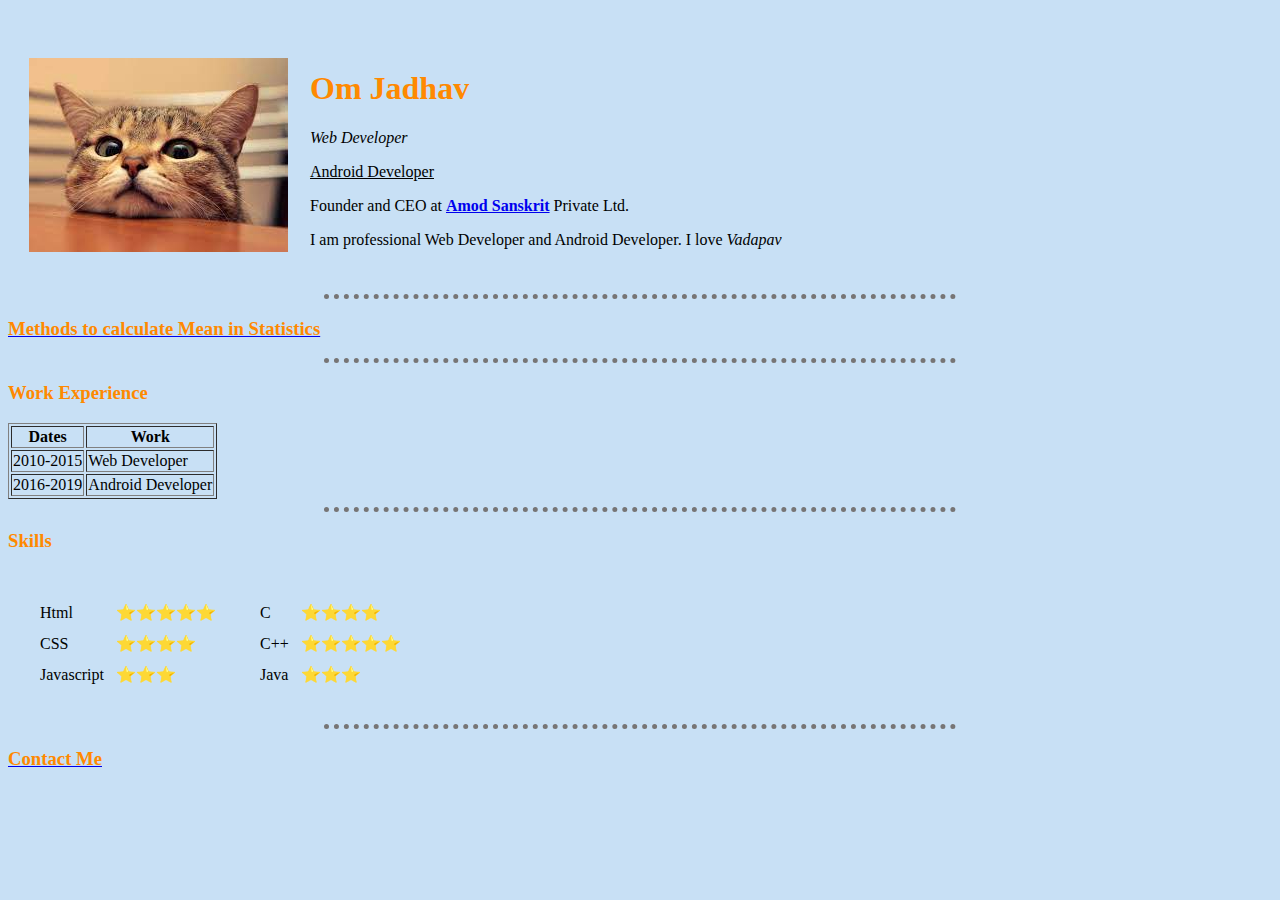
<file: index.html>
<!DOCTYPE html>
<html lang="en">

<head>
    <meta charset="UTF-8">
    <meta name="viewport" content="width=device-width, initial-scale=1.0">
    <title>Om Jadhav</title>
    <link rel="stylesheet" href="css\styles.css">
</head>

<body>


    <table cellspacing="20">
        <tr></tr>
        <td><img src="res\download.jpg" alt="Profile Picture"></td>
        <td>
            <h1>Om Jadhav</h1>
            <p><em>Web Developer</em></p>
            <p><u>Android Developer</u></p>
            <p>Founder and CEO at <strong><a href="https://youtube.com/@AmodSanskrit">Amod Sanskrit</a></strong>
                Private
                Ltd.
            </p>
            <p>I am professional Web Developer and Android Developer. I love <em>Vadapav</em></p>
        </td>
    </table>

    <hr>
    <a href="mean.html">
        <h3>Methods to calculate Mean in Statistics</h3>
    </a>
    <hr>
    <h3>Work Experience</h3>
    <table border="1">
        <thead>
            <tr>
                <th>Dates</th>
                <th>Work</th>
            </tr>
        </thead>
        <tbody>
            <tr>
                <td>2010-2015</td>
                <td>Web Developer</td>
            </tr>
            <tr>
                <td>2016-2019</td>
                <td>Android Developer</td>
            </tr>
        </tbody>
    </table>
    <hr>
    <h3>Skills</h3>
    <table cellspacing="20">
        <tr>
            <td>
                <table cellspacing="10">
                    <tr>
                        <td>Html</td>
                        <td>⭐⭐⭐⭐⭐</td>
                    </tr>
                    <tr>
                        <td>CSS</td>
                        <td>⭐⭐⭐⭐</td>
                    </tr>
                    <tr>
                        <td>Javascript</td>
                        <td>⭐⭐⭐</td>
                    </tr>
                </table>
            </td>
            <td>
                <table cellspacing="10">
                    <tr>
                        <td>C</td>
                        <td>⭐⭐⭐⭐</td>
                    </tr>
                    <tr>
                        <td>C++</td>
                        <td>⭐⭐⭐⭐⭐</td>
                    </tr>
                    <tr>
                        <td>Java</td>
                        <td>⭐⭐⭐</td>
                    </tr>
                </table>
            </td>
        </tr>
    </table>

    <hr>
    <a href="contact.html"><h3>Contact Me</h3></a>


</body>

</html>
</file>
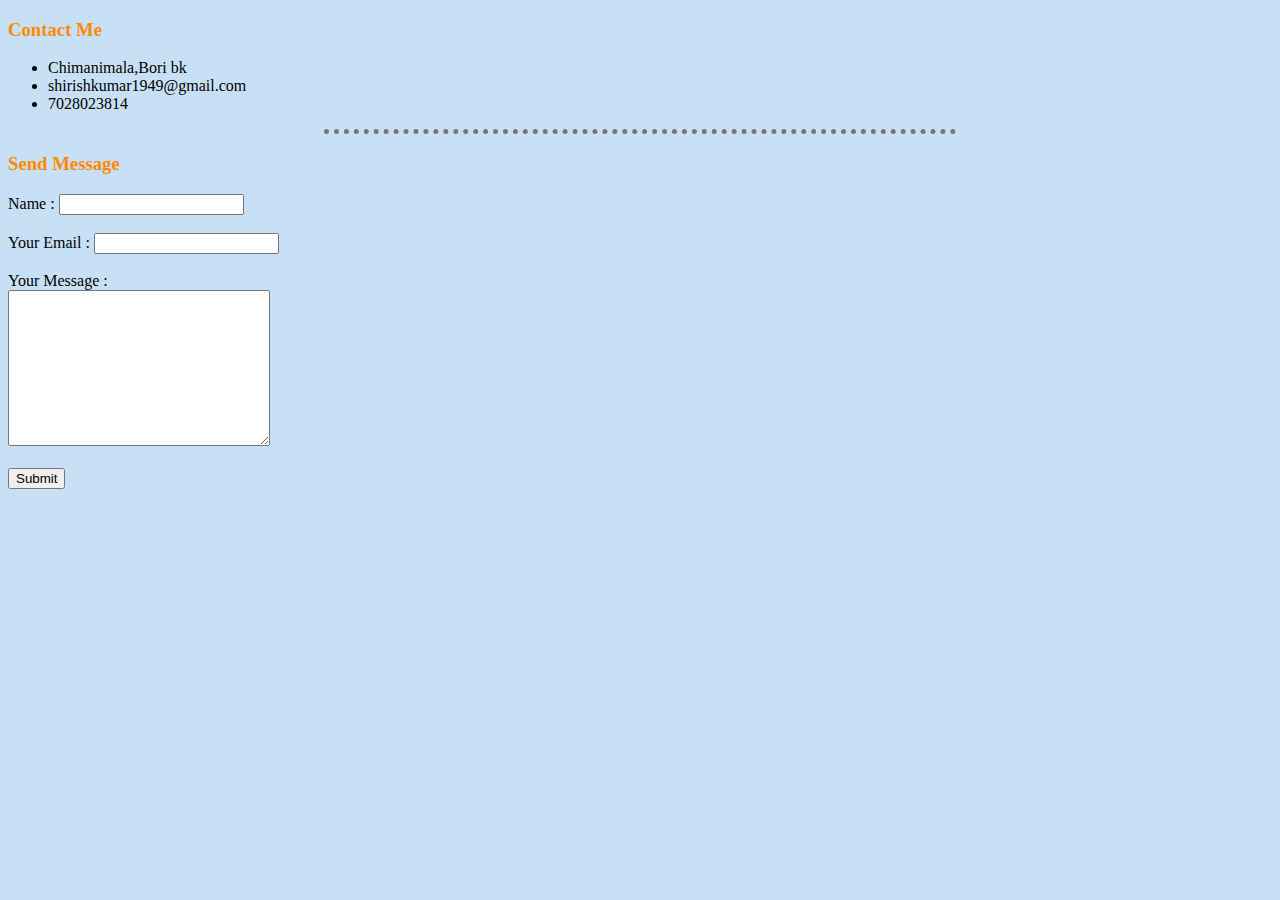
<file: contact.html>
<!DOCTYPE html>
<html lang="en">

<head>
    <meta charset="UTF-8">
    <meta name="viewport" content="width=device-width, initial-scale=1.0">
    <title>Contact Me</title>
    <link rel="stylesheet" href="css\styles.css">
</head>

<body>
    <h3>Contact Me</h3>
    <ul>
        <li>Chimanimala,Bori bk</li>
        <li>shirishkumar1949@gmail.com</li>
        <li>7028023814</li>
    </ul>
    <hr>
    <h3>Send Message</h3>
    <form action="mailto:shirishkumar1949@gmail.com" enctype="text/plain">
        <label for="">Name : </label>
        <input type="text"><br><br>
        <label for="">Your Email : </label>
        <input type="email"><br><br>
        <label for="">Your Message : </label><br>
        <textarea name="name" cols="30" rows="10"></textarea><br><br>
        <input type="submit">
    </form>
</body>

</html>
</file>
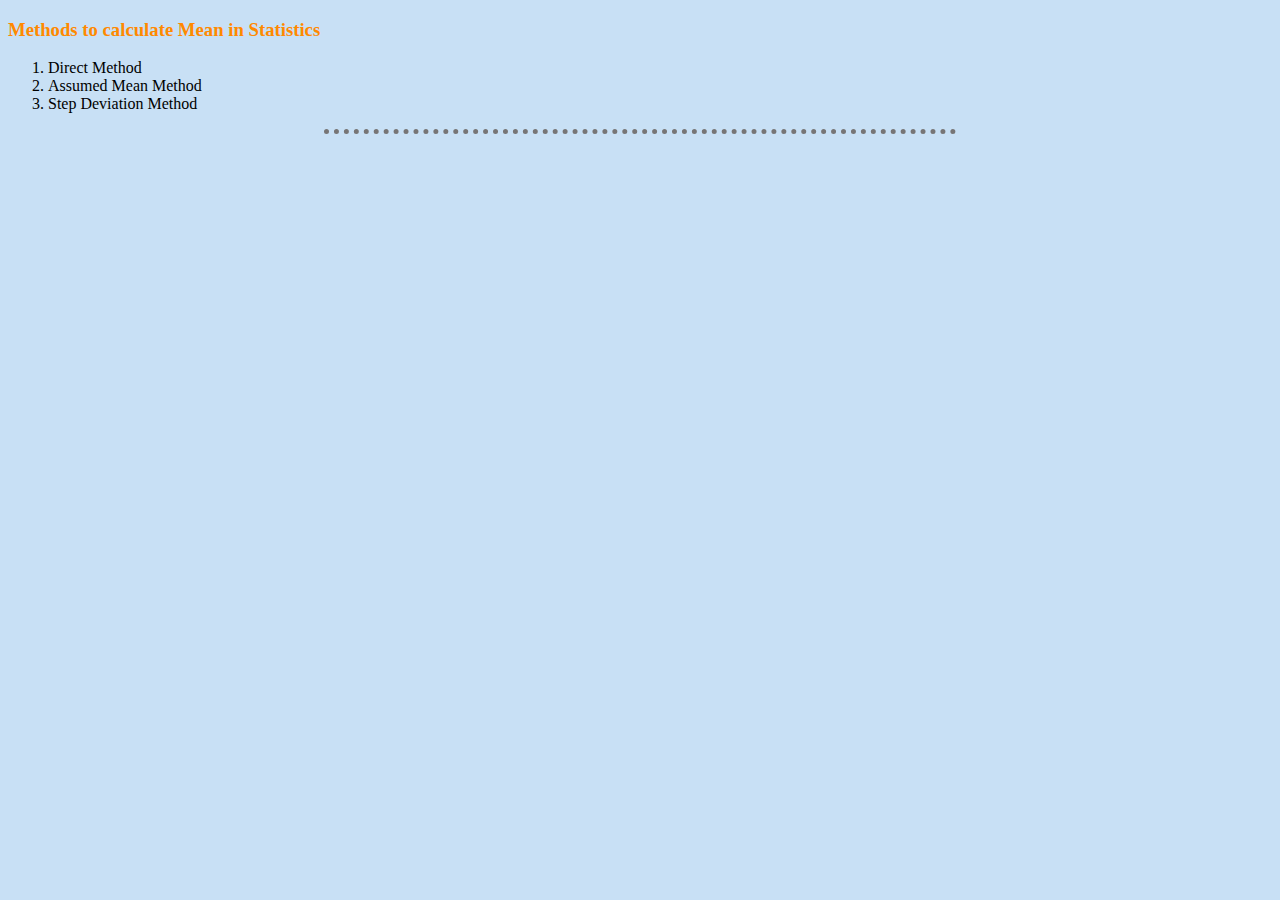
<file: mean.html>
<!DOCTYPE html>
<html lang="en">
<head>
    <meta charset="UTF-8">
    <meta name="viewport" content="width=device-width, initial-scale=1.0">
    <title>Mean</title>
    <link rel="stylesheet" href="css\styles.css">
</head>
<body>
    <h3>Methods to calculate Mean in Statistics</h3>
    <ol type="1">
        <li>Direct Method</li>
        <li>Assumed Mean Method</li>
        <li>Step Deviation Method</li>
    </ol>
    <hr>
</body>
</html>
</file>
